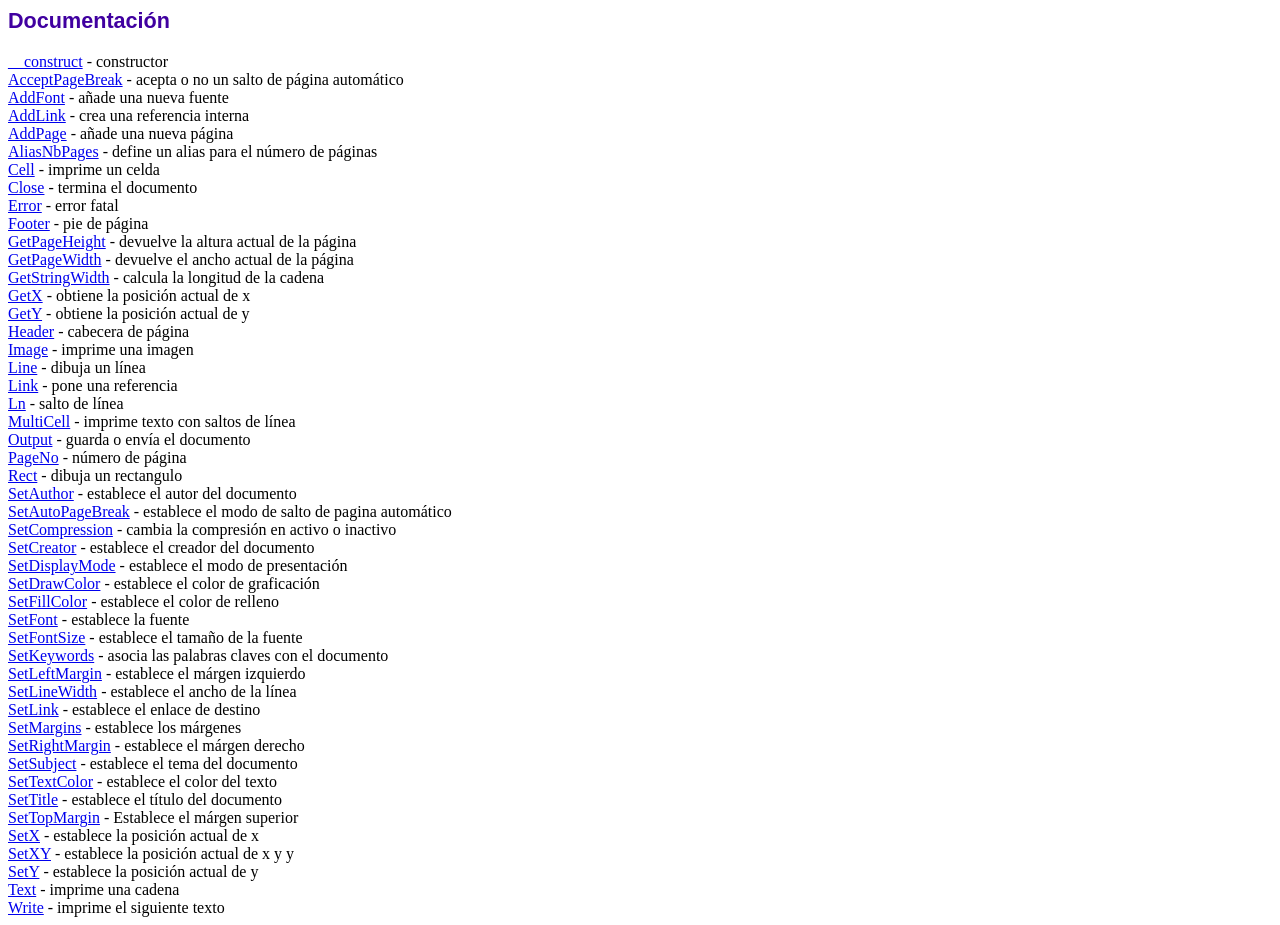
<file: fpdf/doc/index.htm>
<!DOCTYPE html PUBLIC "-//W3C//DTD HTML 4.01 Transitional//EN">
<html>
<head>
<meta http-equiv="Content-Type" content="text/html; charset=UTF-8">
<title>Documentación</title>
<link type="text/css" rel="stylesheet" href="../fpdf.css">
</head>
<body>
<h1>Documentación</h1>
<a href="__construct.htm">__construct</a> - constructor<br>
<a href="acceptpagebreak.htm">AcceptPageBreak</a> - acepta o no un salto de página automático<br>
<a href="addfont.htm">AddFont</a> - añade una nueva fuente<br>
<a href="addlink.htm">AddLink</a> - crea una referencia interna<br>
<a href="addpage.htm">AddPage</a> - añade una nueva página<br>
<a href="aliasnbpages.htm">AliasNbPages</a> - define un alias para el número de páginas<br>
<a href="cell.htm">Cell</a> - imprime un celda<br>
<a href="close.htm">Close</a> - termina el documento<br>
<a href="error.htm">Error</a> - error fatal<br>
<a href="footer.htm">Footer</a> - pie de página<br>
<a href="getpageheight.htm">GetPageHeight</a> - devuelve la altura actual de la página<br>
<a href="getpagewidth.htm">GetPageWidth</a> - devuelve el ancho actual de la página<br>
<a href="getstringwidth.htm">GetStringWidth</a> - calcula la longitud de la cadena<br>
<a href="getx.htm">GetX</a> - obtiene la posición actual de x<br>
<a href="gety.htm">GetY</a> - obtiene la posición actual de y<br>
<a href="header.htm">Header</a> - cabecera de página<br>
<a href="image.htm">Image</a> - imprime una imagen<br>
<a href="line.htm">Line</a> - dibuja un línea<br>
<a href="link.htm">Link</a> - pone una referencia<br>
<a href="ln.htm">Ln</a> - salto de línea<br>
<a href="multicell.htm">MultiCell</a> - imprime texto con saltos de línea<br>
<a href="output.htm">Output</a> - guarda o envía el documento<br>
<a href="pageno.htm">PageNo</a> - número de página<br>
<a href="rect.htm">Rect</a> - dibuja un rectangulo<br>
<a href="setauthor.htm">SetAuthor</a> - establece el autor del documento<br>
<a href="setautopagebreak.htm">SetAutoPageBreak</a> - establece el modo de salto de pagina automático<br>
<a href="setcompression.htm">SetCompression</a> - cambia la compresión en activo o inactivo<br>
<a href="setcreator.htm">SetCreator</a> - establece el creador del documento<br>
<a href="setdisplaymode.htm">SetDisplayMode</a> - establece el modo de presentación<br>
<a href="setdrawcolor.htm">SetDrawColor</a> - establece el color de graficación<br>
<a href="setfillcolor.htm">SetFillColor</a> - establece el color de relleno<br>
<a href="setfont.htm">SetFont</a> - establece la fuente<br>
<a href="setfontsize.htm">SetFontSize</a> - establece el tamaño de la fuente<br>
<a href="setkeywords.htm">SetKeywords</a> - asocia las palabras claves con el documento<br>
<a href="setleftmargin.htm">SetLeftMargin</a> - establece el márgen izquierdo<br>
<a href="setlinewidth.htm">SetLineWidth</a> - establece el ancho de la línea<br>
<a href="setlink.htm">SetLink</a> - establece el enlace de destino<br>
<a href="setmargins.htm">SetMargins</a> - establece los márgenes<br>
<a href="setrightmargin.htm">SetRightMargin</a> - establece el márgen derecho<br>
<a href="setsubject.htm">SetSubject</a> - establece el tema del documento<br>
<a href="settextcolor.htm">SetTextColor</a> - establece el color del texto<br>
<a href="settitle.htm">SetTitle</a> - establece el título del documento<br>
<a href="settopmargin.htm">SetTopMargin</a> - Establece el márgen superior<br>
<a href="setx.htm">SetX</a> - establece la posición actual de x<br>
<a href="setxy.htm">SetXY</a> - establece la posición actual de x y y<br>
<a href="sety.htm">SetY</a> - establece la posición actual de y<br>
<a href="text.htm">Text</a> - imprime una cadena<br>
<a href="write.htm">Write</a> - imprime el siguiente texto<br>
</body>
</html>
</file>
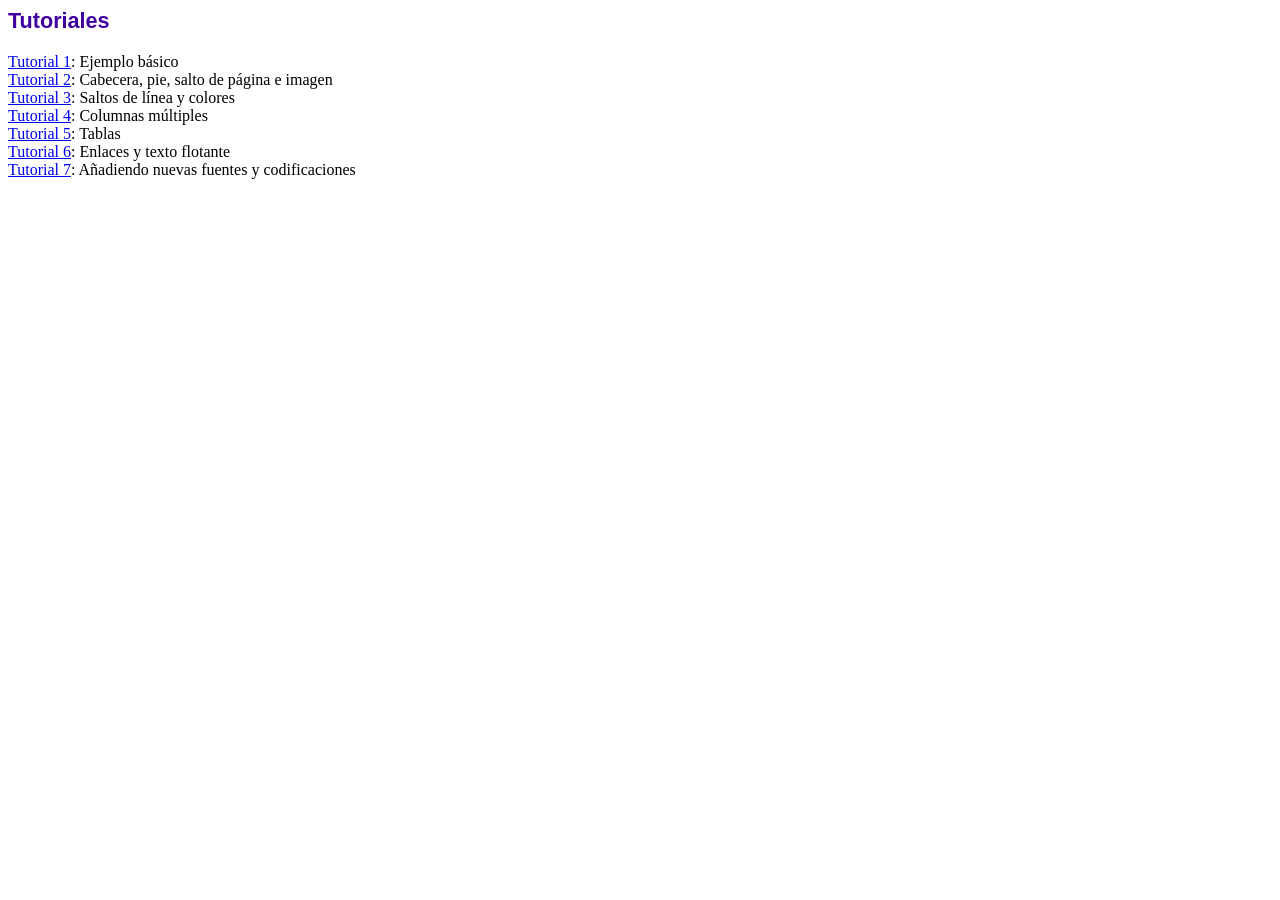
<file: fpdf/tutorial/index.htm>
<!DOCTYPE html PUBLIC "-//W3C//DTD HTML 4.01 Transitional//EN">
<html>
<head>
<meta http-equiv="Content-Type" content="text/html; charset=UTF-8">
<title>Tutoriales</title>
<link type="text/css" rel="stylesheet" href="../fpdf.css">
</head>
<body>
<h1>Tutoriales</h1>
<ul style="list-style-type:none; margin-left:0; padding-left:0">
<li><a href="tuto1.htm">Tutorial 1</a>: Ejemplo básico</li>
<li><a href="tuto2.htm">Tutorial 2</a>: Cabecera, pie, salto de página e imagen</li>
<li><a href="tuto3.htm">Tutorial 3</a>: Saltos de línea y colores</li>
<li><a href="tuto4.htm">Tutorial 4</a>: Columnas múltiples</li>
<li><a href="tuto5.htm">Tutorial 5</a>: Tablas</li>
<li><a href="tuto6.htm">Tutorial 6</a>: Enlaces y texto flotante</li>
<li><a href="tuto7.htm">Tutorial 7</a>: Añadiendo nuevas fuentes y codificaciones</li>
</ul>
</body>
</html>
</file>
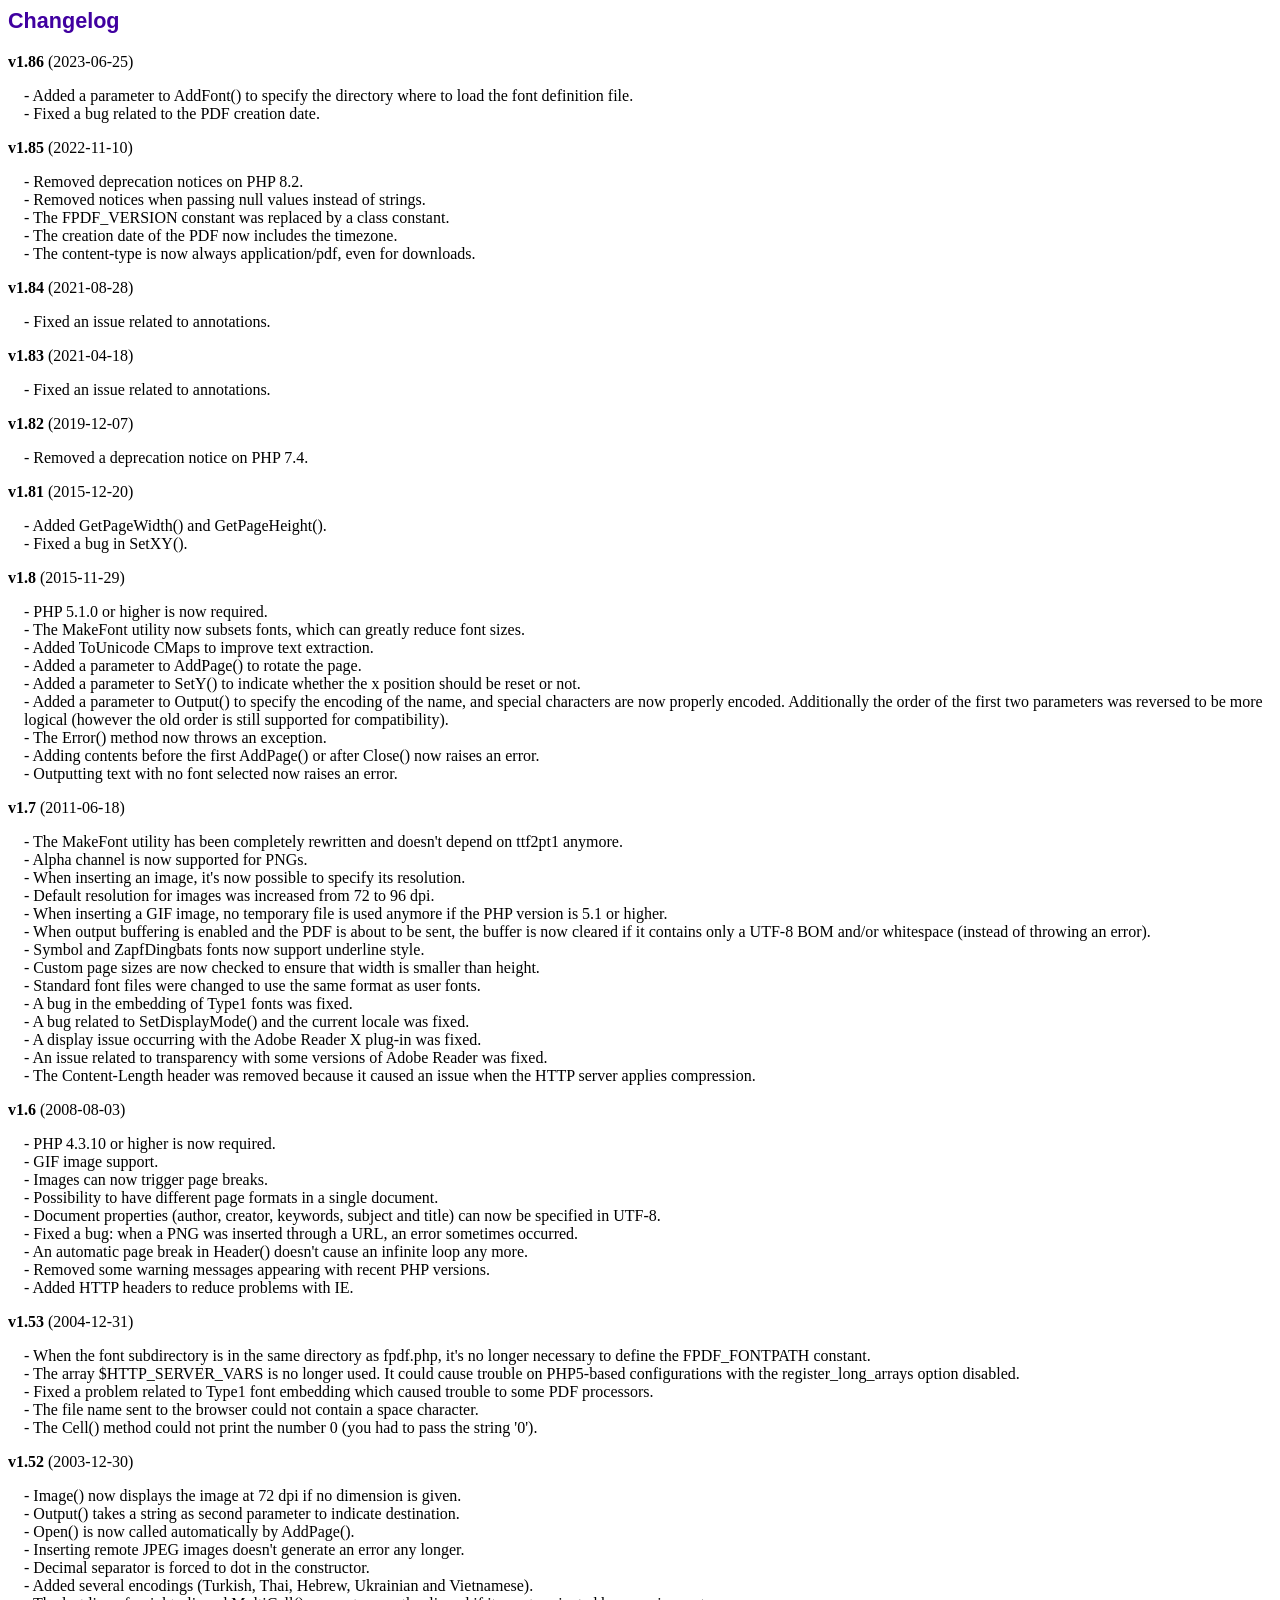
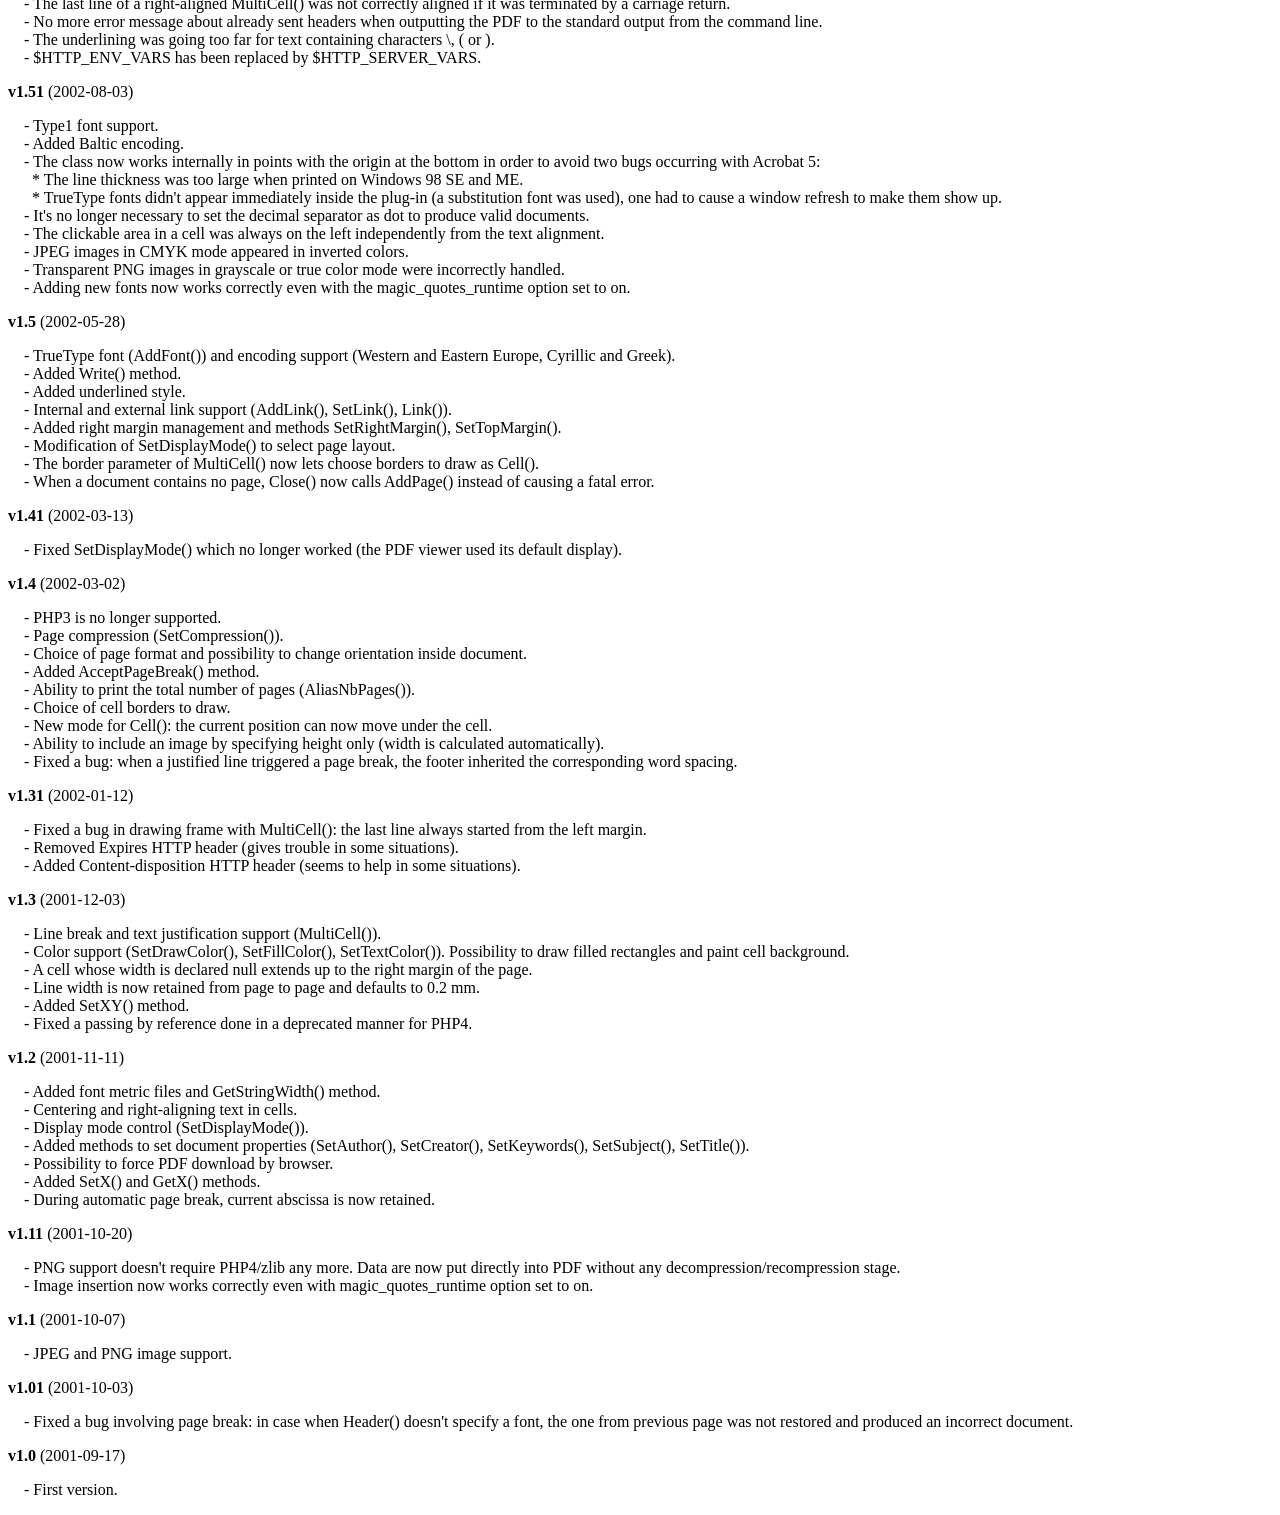
<file: fpdf/changelog.htm>
<!DOCTYPE html PUBLIC "-//W3C//DTD HTML 4.01 Transitional//EN">
<html>
<head>
<meta http-equiv="Content-Type" content="text/html; charset=UTF-8">
<title>Changelog</title>
<link type="text/css" rel="stylesheet" href="fpdf.css">
<style type="text/css">
dd {margin:1em 0 1em 1em}
</style>
</head>
<body>
<h1>Changelog</h1>
<dl>
<dt><strong>v1.86</strong> (2023-06-25)</dt>
<dd>
- Added a parameter to AddFont() to specify the directory where to load the font definition file.<br>
- Fixed a bug related to the PDF creation date.<br>
</dd>
<dt><strong>v1.85</strong> (2022-11-10)</dt>
<dd>
- Removed deprecation notices on PHP 8.2.<br>
- Removed notices when passing null values instead of strings.<br>
- The FPDF_VERSION constant was replaced by a class constant.<br>
- The creation date of the PDF now includes the timezone.<br>
- The content-type is now always application/pdf, even for downloads.<br>
</dd>
<dt><strong>v1.84</strong> (2021-08-28)</dt>
<dd>
- Fixed an issue related to annotations.<br>
</dd>
<dt><strong>v1.83</strong> (2021-04-18)</dt>
<dd>
- Fixed an issue related to annotations.<br>
</dd>
<dt><strong>v1.82</strong> (2019-12-07)</dt>
<dd>
- Removed a deprecation notice on PHP 7.4.<br>
</dd>
<dt><strong>v1.81</strong> (2015-12-20)</dt>
<dd>
- Added GetPageWidth() and GetPageHeight().<br>
- Fixed a bug in SetXY().<br>
</dd>
<dt><strong>v1.8</strong> (2015-11-29)</dt>
<dd>
- PHP 5.1.0 or higher is now required.<br>
- The MakeFont utility now subsets fonts, which can greatly reduce font sizes.<br>
- Added ToUnicode CMaps to improve text extraction.<br>
- Added a parameter to AddPage() to rotate the page.<br>
- Added a parameter to SetY() to indicate whether the x position should be reset or not.<br>
- Added a parameter to Output() to specify the encoding of the name, and special characters are now properly encoded. Additionally the order of the first two parameters was reversed to be more logical (however the old order is still supported for compatibility).<br>
- The Error() method now throws an exception.<br>
- Adding contents before the first AddPage() or after Close() now raises an error.<br>
- Outputting text with no font selected now raises an error.<br>
</dd>
<dt><strong>v1.7</strong> (2011-06-18)</dt>
<dd>
- The MakeFont utility has been completely rewritten and doesn't depend on ttf2pt1 anymore.<br>
- Alpha channel is now supported for PNGs.<br>
- When inserting an image, it's now possible to specify its resolution.<br>
- Default resolution for images was increased from 72 to 96 dpi.<br>
- When inserting a GIF image, no temporary file is used anymore if the PHP version is 5.1 or higher.<br>
- When output buffering is enabled and the PDF is about to be sent, the buffer is now cleared if it contains only a UTF-8 BOM and/or whitespace (instead of throwing an error).<br>
- Symbol and ZapfDingbats fonts now support underline style.<br>
- Custom page sizes are now checked to ensure that width is smaller than height.<br>
- Standard font files were changed to use the same format as user fonts.<br>
- A bug in the embedding of Type1 fonts was fixed.<br>
- A bug related to SetDisplayMode() and the current locale was fixed.<br>
- A display issue occurring with the Adobe Reader X plug-in was fixed.<br>
- An issue related to transparency with some versions of Adobe Reader was fixed.<br>
- The Content-Length header was removed because it caused an issue when the HTTP server applies compression.<br>
</dd>
<dt><strong>v1.6</strong> (2008-08-03)</dt>
<dd>
- PHP 4.3.10 or higher is now required.<br>
- GIF image support.<br>
- Images can now trigger page breaks.<br>
- Possibility to have different page formats in a single document.<br>
- Document properties (author, creator, keywords, subject and title) can now be specified in UTF-8.<br>
- Fixed a bug: when a PNG was inserted through a URL, an error sometimes occurred.<br>
- An automatic page break in Header() doesn't cause an infinite loop any more.<br>
- Removed some warning messages appearing with recent PHP versions.<br>
- Added HTTP headers to reduce problems with IE.<br>
</dd>
<dt><strong>v1.53</strong> (2004-12-31)</dt>
<dd>
- When the font subdirectory is in the same directory as fpdf.php, it's no longer necessary to define the FPDF_FONTPATH constant.<br>
- The array $HTTP_SERVER_VARS is no longer used. It could cause trouble on PHP5-based configurations with the register_long_arrays option disabled.<br>
- Fixed a problem related to Type1 font embedding which caused trouble to some PDF processors.<br>
- The file name sent to the browser could not contain a space character.<br>
- The Cell() method could not print the number 0 (you had to pass the string '0').<br>
</dd>
<dt><strong>v1.52</strong> (2003-12-30)</dt>
<dd>
- Image() now displays the image at 72 dpi if no dimension is given.<br>
- Output() takes a string as second parameter to indicate destination.<br>
- Open() is now called automatically by AddPage().<br>
- Inserting remote JPEG images doesn't generate an error any longer.<br>
- Decimal separator is forced to dot in the constructor.<br>
- Added several encodings (Turkish, Thai, Hebrew, Ukrainian and Vietnamese).<br>
- The last line of a right-aligned MultiCell() was not correctly aligned if it was terminated by a carriage return.<br>
- No more error message about already sent headers when outputting the PDF to the standard output from the command line.<br>
- The underlining was going too far for text containing characters \, ( or ).<br>
- $HTTP_ENV_VARS has been replaced by $HTTP_SERVER_VARS.<br>
</dd>
<dt><strong>v1.51</strong> (2002-08-03)</dt>
<dd>
- Type1 font support.<br>
- Added Baltic encoding.<br>
- The class now works internally in points with the origin at the bottom in order to avoid two bugs occurring with Acrobat 5:<br>&nbsp;&nbsp;* The line thickness was too large when printed on Windows 98 SE and ME.<br>&nbsp;&nbsp;* TrueType fonts didn't appear immediately inside the plug-in (a substitution font was used), one had to cause a window refresh to make them show up.<br>
- It's no longer necessary to set the decimal separator as dot to produce valid documents.<br>
- The clickable area in a cell was always on the left independently from the text alignment.<br>
- JPEG images in CMYK mode appeared in inverted colors.<br>
- Transparent PNG images in grayscale or true color mode were incorrectly handled.<br>
- Adding new fonts now works correctly even with the magic_quotes_runtime option set to on.<br>
</dd>
<dt><strong>v1.5</strong> (2002-05-28)</dt>
<dd>
- TrueType font (AddFont()) and encoding support (Western and Eastern Europe, Cyrillic and Greek).<br>
- Added Write() method.<br>
- Added underlined style.<br>
- Internal and external link support (AddLink(), SetLink(), Link()).<br>
- Added right margin management and methods SetRightMargin(), SetTopMargin().<br>
- Modification of SetDisplayMode() to select page layout.<br>
- The border parameter of MultiCell() now lets choose borders to draw as Cell().<br>
- When a document contains no page, Close() now calls AddPage() instead of causing a fatal error.<br>
</dd>
<dt><strong>v1.41</strong> (2002-03-13)</dt>
<dd>
- Fixed SetDisplayMode() which no longer worked (the PDF viewer used its default display).<br>
</dd>
<dt><strong>v1.4</strong> (2002-03-02)</dt>
<dd>
- PHP3 is no longer supported.<br>
- Page compression (SetCompression()).<br>
- Choice of page format and possibility to change orientation inside document.<br>
- Added AcceptPageBreak() method.<br>
- Ability to print the total number of pages (AliasNbPages()).<br>
- Choice of cell borders to draw.<br>
- New mode for Cell(): the current position can now move under the cell.<br>
- Ability to include an image by specifying height only (width is calculated automatically).<br>
- Fixed a bug: when a justified line triggered a page break, the footer inherited the corresponding word spacing.<br>
</dd>
<dt><strong>v1.31</strong> (2002-01-12)</dt>
<dd>
- Fixed a bug in drawing frame with MultiCell(): the last line always started from the left margin.<br>
- Removed Expires HTTP header (gives trouble in some situations).<br>
- Added Content-disposition HTTP header (seems to help in some situations).<br>
</dd>
<dt><strong>v1.3</strong> (2001-12-03)</dt>
<dd>
- Line break and text justification support (MultiCell()).<br>
- Color support (SetDrawColor(), SetFillColor(), SetTextColor()). Possibility to draw filled rectangles and paint cell background.<br>
- A cell whose width is declared null extends up to the right margin of the page.<br>
- Line width is now retained from page to page and defaults to 0.2 mm.<br>
- Added SetXY() method.<br>
- Fixed a passing by reference done in a deprecated manner for PHP4.<br>
</dd>
<dt><strong>v1.2</strong> (2001-11-11)</dt>
<dd>
- Added font metric files and GetStringWidth() method.<br>
- Centering and right-aligning text in cells.<br>
- Display mode control (SetDisplayMode()).<br>
- Added methods to set document properties (SetAuthor(), SetCreator(), SetKeywords(), SetSubject(), SetTitle()).<br>
- Possibility to force PDF download by browser.<br>
- Added SetX() and GetX() methods.<br>
- During automatic page break, current abscissa is now retained.<br>
</dd>
<dt><strong>v1.11</strong> (2001-10-20)</dt>
<dd>
- PNG support doesn't require PHP4/zlib any more. Data are now put directly into PDF without any decompression/recompression stage.<br>
- Image insertion now works correctly even with magic_quotes_runtime option set to on.<br>
</dd>
<dt><strong>v1.1</strong> (2001-10-07)</dt>
<dd>
- JPEG and PNG image support.<br>
</dd>
<dt><strong>v1.01</strong> (2001-10-03)</dt>
<dd>
- Fixed a bug involving page break: in case when Header() doesn't specify a font, the one from previous page was not restored and produced an incorrect document.<br>
</dd>
<dt><strong>v1.0</strong> (2001-09-17)</dt>
<dd>
- First version.<br>
</dd>
</dl>
</body>
</html>
</file>
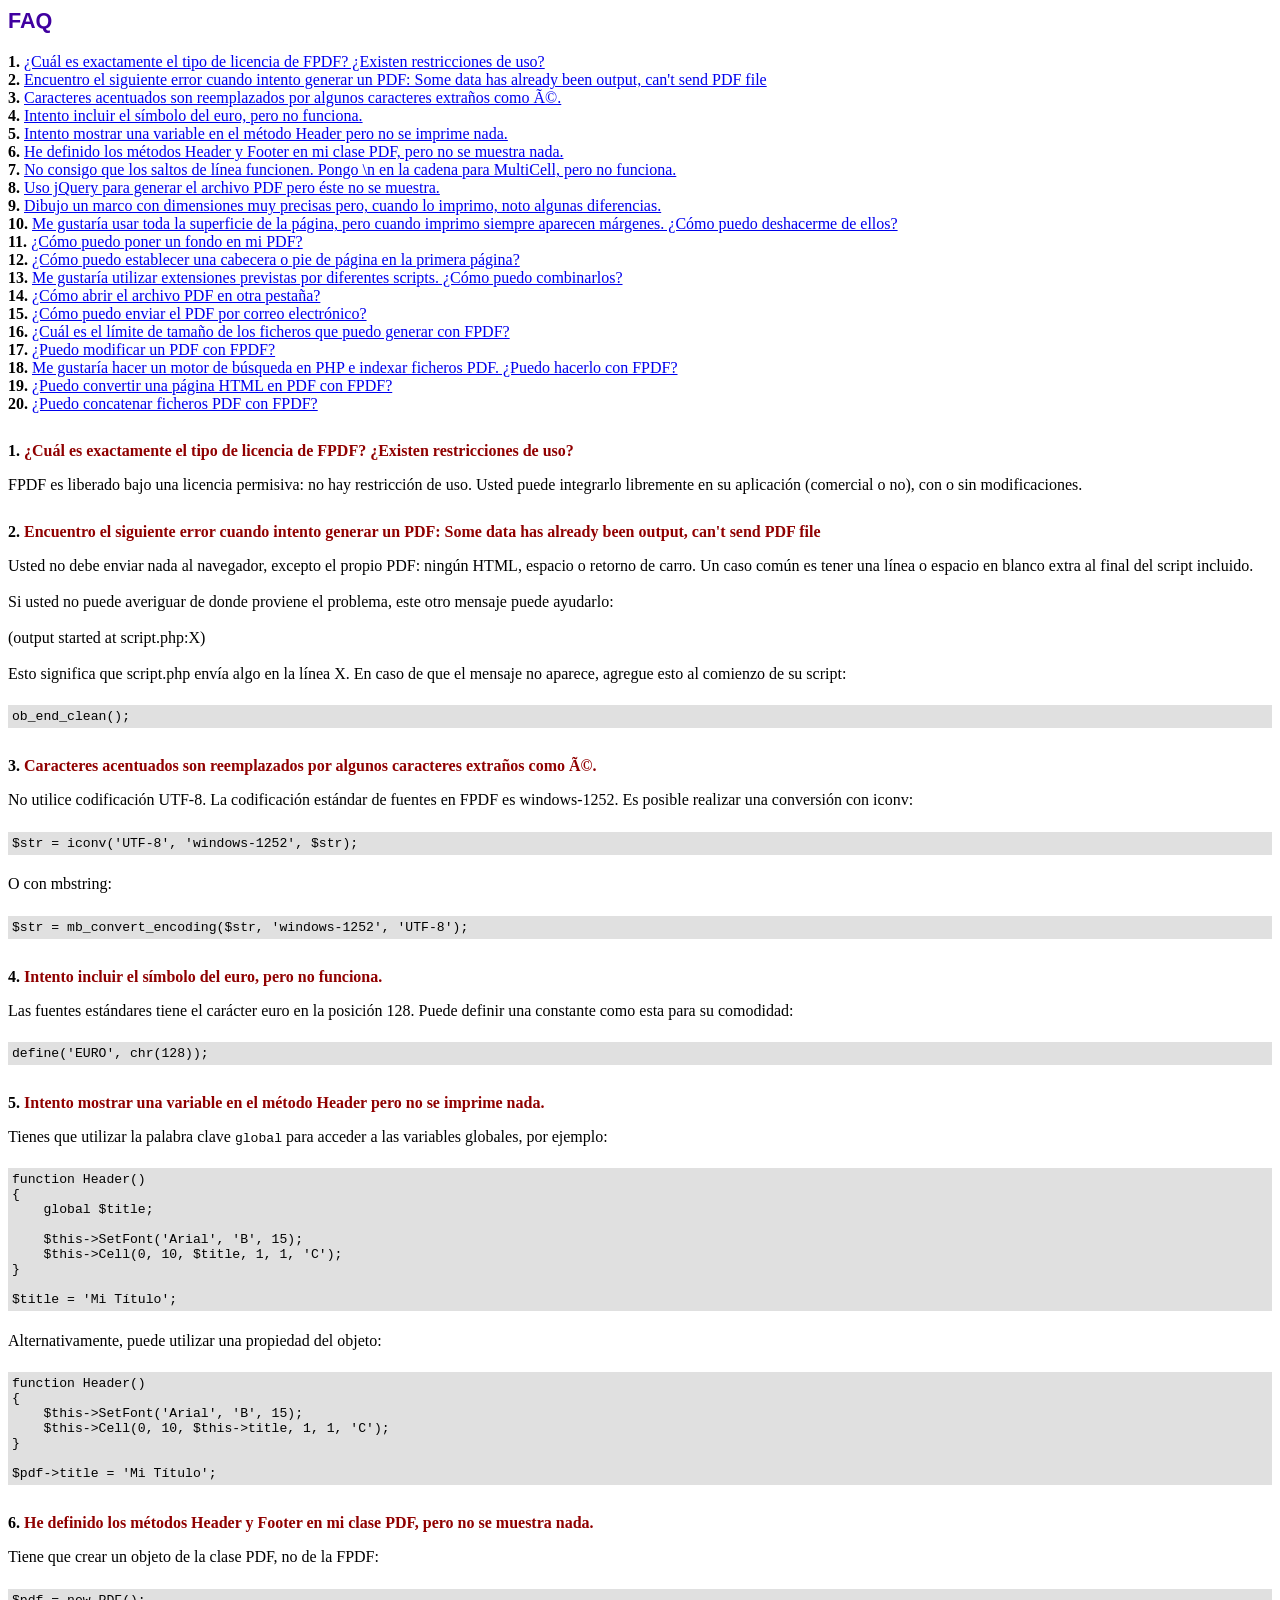
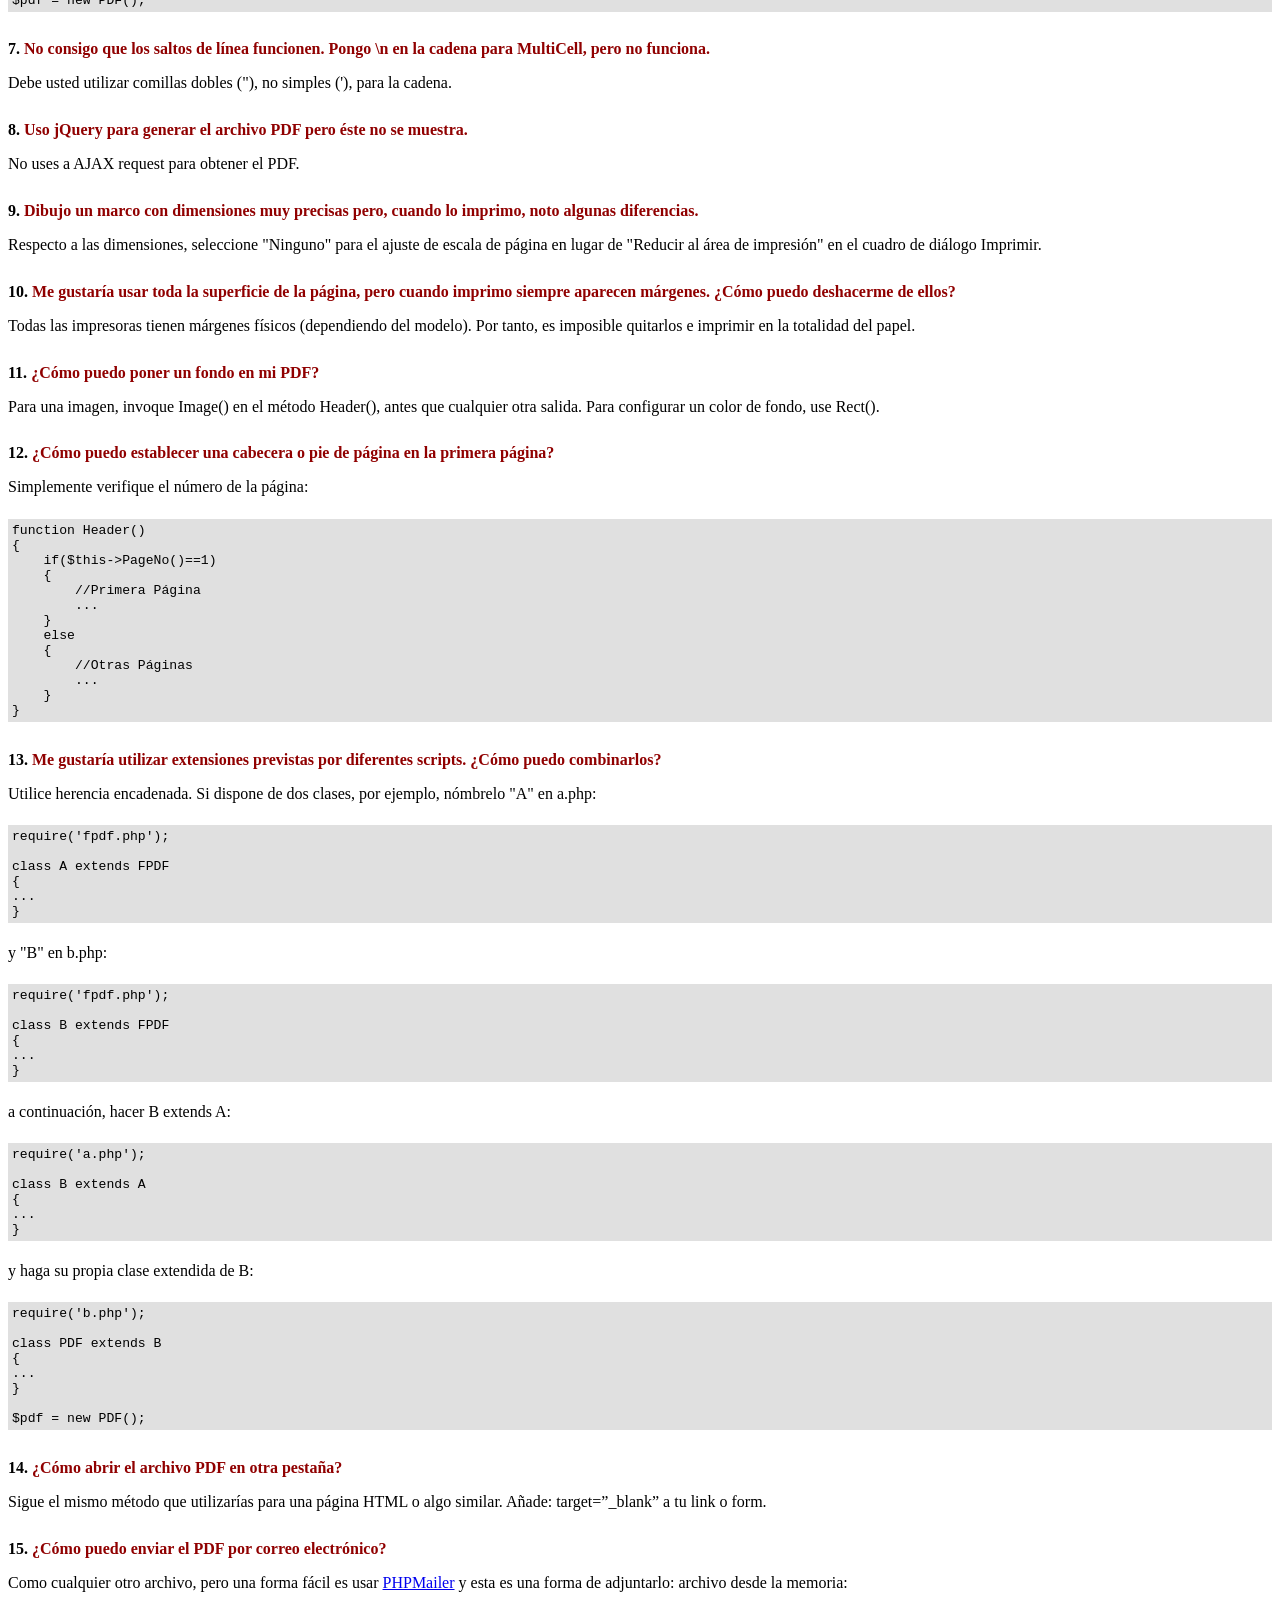
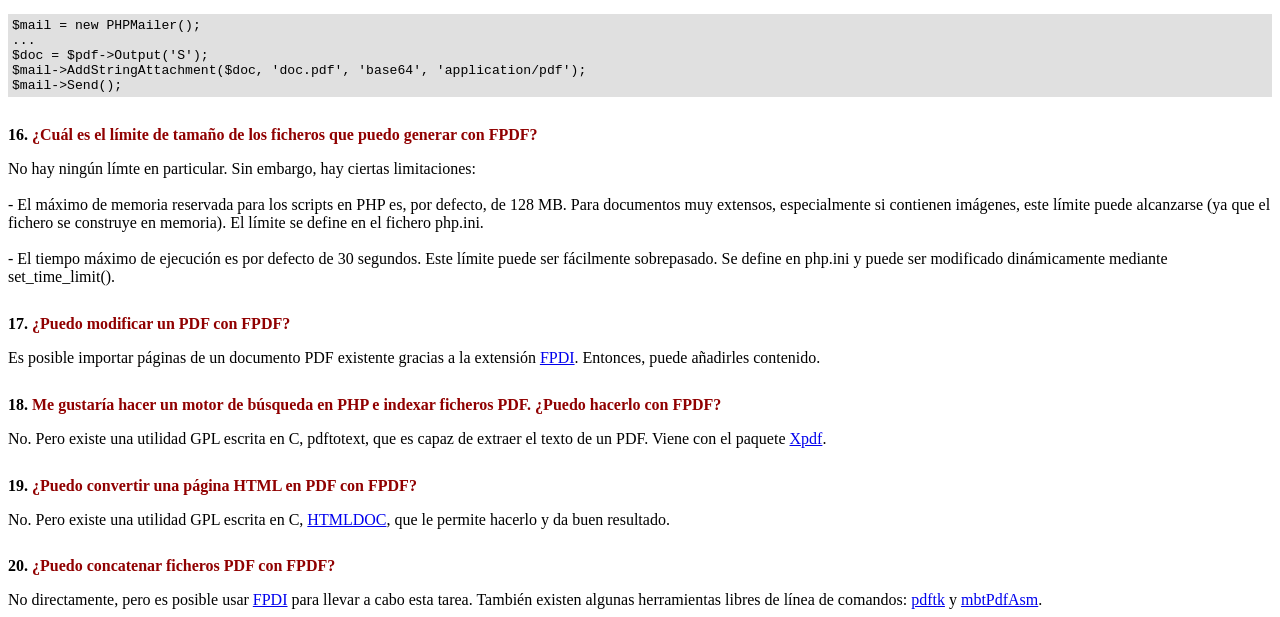
<file: fpdf/FAQ.htm>
<!DOCTYPE html PUBLIC "-//W3C//DTD HTML 4.01 Transitional//EN">
<html>
<head>
<meta http-equiv="Content-Type" content="text/html; charset=UTF-8">
<title>FAQ</title>
<link type="text/css" rel="stylesheet" href="fpdf.css">
<style type="text/css">
ul {list-style-type:none; margin:0; padding:0}
ul#answers li {margin-top:1.8em}
.question {font-weight:bold; color:#900000}
</style>
</head>
<body>
<h1>FAQ</h1>
<ul>
<li><b>1.</b> <a href='#q1'>¿Cuál es exactamente el tipo de licencia de FPDF? ¿Existen restricciones de uso?</a></li>
<li><b>2.</b> <a href='#q2'>Encuentro el siguiente error cuando intento generar un PDF: Some data has already been output, can't send PDF file</a></li>
<li><b>3.</b> <a href='#q3'>Caracteres acentuados son reemplazados por algunos caracteres extraños como Ã©.</a></li>
<li><b>4.</b> <a href='#q4'>Intento incluir el símbolo del euro, pero no funciona.</a></li>
<li><b>5.</b> <a href='#q5'>Intento mostrar una variable en el método Header pero no se imprime nada.</a></li>
<li><b>6.</b> <a href='#q6'>He definido los métodos Header y Footer en mi clase PDF, pero no se muestra nada.</a></li>
<li><b>7.</b> <a href='#q7'>No consigo que los saltos de línea funcionen. Pongo \n en la cadena para MultiCell, pero no funciona.</a></li>
<li><b>8.</b> <a href='#q8'>Uso jQuery para generar el archivo PDF pero éste no se muestra.</a></li>
<li><b>9.</b> <a href='#q9'>Dibujo un marco con dimensiones muy precisas pero, cuando lo imprimo, noto algunas diferencias.</a></li>
<li><b>10.</b> <a href='#q10'>Me gustaría usar toda la superficie de la página, pero cuando imprimo siempre aparecen márgenes. ¿Cómo puedo deshacerme de ellos?</a></li>
<li><b>11.</b> <a href='#q11'>¿Cómo puedo poner un fondo en mi PDF?</a></li>
<li><b>12.</b> <a href='#q12'>¿Cómo puedo establecer una cabecera o pie de página en la primera página?</a></li>
<li><b>13.</b> <a href='#q13'>Me gustaría utilizar extensiones previstas por diferentes scripts. ¿Cómo puedo combinarlos?</a></li>
<li><b>14.</b> <a href='#q14'>¿Cómo abrir el archivo PDF en otra pestaña?</a></li>
<li><b>15.</b> <a href='#q15'>¿Cómo puedo enviar el PDF por correo electrónico?</a></li>
<li><b>16.</b> <a href='#q16'>¿Cuál es el límite de tamaño de los ficheros que puedo generar con FPDF?</a></li>
<li><b>17.</b> <a href='#q17'>¿Puedo modificar un PDF con FPDF?</a></li>
<li><b>18.</b> <a href='#q18'>Me gustaría hacer un motor de búsqueda en PHP e indexar ficheros PDF. ¿Puedo hacerlo con FPDF?</a></li>
<li><b>19.</b> <a href='#q19'>¿Puedo convertir una página HTML en PDF con FPDF?</a></li>
<li><b>20.</b> <a href='#q20'>¿Puedo concatenar ficheros PDF con FPDF?</a></li>
</ul>

<ul id='answers'>
<li id='q1'>
<p><b>1.</b> <span class='question'>¿Cuál es exactamente el tipo de licencia de FPDF? ¿Existen restricciones de uso?</span></p>
FPDF es liberado bajo una licencia permisiva: no hay restricción de uso. Usted puede integrarlo
libremente en su aplicación (comercial o no), con o sin modificaciones.
</li>

<li id='q2'>
<p><b>2.</b> <span class='question'>Encuentro el siguiente error cuando intento generar un PDF: Some data has already been output, can't send PDF file</span></p>
Usted no debe enviar nada al navegador, excepto el propio PDF: ningún HTML, espacio o retorno de carro. Un caso común
es tener una línea o espacio en blanco extra al final del script incluido.<br>
<br>
Si usted no puede averiguar de donde proviene el problema, este otro mensaje puede ayudarlo:<br>
<br>
(output started at script.php:X)<br>
<br>
Esto significa que script.php envía algo en la línea X. En caso de que el mensaje no aparece, agregue esto al
comienzo de su script:
<div class="doc-source">
<pre><code>ob_end_clean();</code></pre>
</div>
</li>

<li id='q3'>
<p><b>3.</b> <span class='question'>Caracteres acentuados son reemplazados por algunos caracteres extraños como Ã©.</span></p>
No utilice codificación UTF-8. La codificación estándar de fuentes en FPDF es windows-1252.
Es posible realizar una conversión con iconv:
<div class="doc-source">
<pre><code>$str = iconv('UTF-8', 'windows-1252', $str);</code></pre>
</div>
O con mbstring:
<div class="doc-source">
<pre><code>$str = mb_convert_encoding($str, 'windows-1252', 'UTF-8');</code></pre>
</div>
</li>

<li id='q4'>
<p><b>4.</b> <span class='question'>Intento incluir el símbolo del euro, pero no funciona.</span></p>
Las fuentes estándares tiene el carácter euro en la posición 128. Puede definir una constante
como esta para su comodidad:
<div class="doc-source">
<pre><code>define('EURO', chr(128));</code></pre>
</div>
</li>

<li id='q5'>
<p><b>5.</b> <span class='question'>Intento mostrar una variable en el método Header pero no se imprime nada.</span></p>
Tienes que utilizar la palabra clave <code>global</code> para acceder a las variables globales, por ejemplo:
<div class="doc-source">
<pre><code>function Header()
{
    global $title;

    $this-&gt;SetFont('Arial', 'B', 15);
    $this-&gt;Cell(0, 10, $title, 1, 1, 'C');
}

$title = 'Mi Título';</code></pre>
</div>
Alternativamente, puede utilizar una propiedad del objeto:
<div class="doc-source">
<pre><code>function Header()
{
    $this-&gt;SetFont('Arial', 'B', 15);
    $this-&gt;Cell(0, 10, $this-&gt;title, 1, 1, 'C');
}

$pdf-&gt;title = 'Mi Título';</code></pre>
</div>
</li>

<li id='q6'>
<p><b>6.</b> <span class='question'>He definido los métodos Header y Footer en mi clase PDF, pero no se muestra nada.</span></p>
Tiene que crear un objeto de la clase PDF, no de la FPDF:
<div class="doc-source">
<pre><code>$pdf = new PDF();</code></pre>
</div>
</li>

<li id='q7'>
<p><b>7.</b> <span class='question'>No consigo que los saltos de línea funcionen. Pongo \n en la cadena para MultiCell, pero no funciona.</span></p>
Debe usted utilizar comillas dobles ("), no simples ('), para la cadena.
</li>

<li id='q8'>
<p><b>8.</b> <span class='question'>Uso jQuery para generar el archivo PDF pero éste no se muestra.</span></p>
No uses a AJAX request para obtener el PDF.
</li>

<li id='q9'>
<p><b>9.</b> <span class='question'>Dibujo un marco con dimensiones muy precisas pero, cuando lo imprimo, noto algunas diferencias.</span></p>
Respecto a las dimensiones, seleccione "Ninguno" para el ajuste de escala de página en lugar de "Reducir al área de impresión" en el cuadro de diálogo Imprimir.
</li>

<li id='q10'>
<p><b>10.</b> <span class='question'>Me gustaría usar toda la superficie de la página, pero cuando imprimo siempre aparecen márgenes. ¿Cómo puedo deshacerme de ellos?</span></p>
Todas las impresoras tienen márgenes físicos (dependiendo del modelo). Por tanto, es imposible quitarlos
e imprimir en la totalidad del papel.
</li>

<li id='q11'>
<p><b>11.</b> <span class='question'>¿Cómo puedo poner un fondo en mi PDF?</span></p>
Para una imagen, invoque Image() en el método Header(), antes que cualquier otra salida. Para configurar un color de fondo, use Rect().
</li>

<li id='q12'>
<p><b>12.</b> <span class='question'>¿Cómo puedo establecer una cabecera o pie de página en la primera página?</span></p>
Simplemente verifique el número de la página:
<div class="doc-source">
<pre><code>function Header()
{
    if($this-&gt;PageNo()==1)
    {
        //Primera Página
        ...
    }
    else
    {
        //Otras Páginas
        ...
    }
}</code></pre>
</div>
</li>

<li id='q13'>
<p><b>13.</b> <span class='question'>Me gustaría utilizar extensiones previstas por diferentes scripts. ¿Cómo puedo combinarlos?</span></p>
Utilice herencia encadenada. Si dispone de dos clases, por ejemplo, nómbrelo "A" en a.php:
<div class="doc-source">
<pre><code>require('fpdf.php');

class A extends FPDF
{
...
}</code></pre>
</div>
y "B" en b.php:
<div class="doc-source">
<pre><code>require('fpdf.php');

class B extends FPDF
{
...
}</code></pre>
</div>
a continuación, hacer B extends A:
<div class="doc-source">
<pre><code>require('a.php');

class B extends A
{
...
}</code></pre>
</div>
y haga su propia clase extendida de B:
<div class="doc-source">
<pre><code>require('b.php');

class PDF extends B
{
...
}

$pdf = new PDF();</code></pre>
</div>
</li>

<li id='q14'>
<p><b>14.</b> <span class='question'>¿Cómo abrir el archivo PDF en otra pestaña?</span></p>
Sigue el mismo método que utilizarías para una página HTML o algo similar.
Añade: target=”_blank” a tu link o form.
</li>

<li id='q15'>
<p><b>15.</b> <span class='question'>¿Cómo puedo enviar el PDF por correo electrónico?</span></p>
Como cualquier otro archivo, pero una forma fácil es usar <a href="https://github.com/PHPMailer/PHPMailer" target="_blank">PHPMailer</a>
y esta es una forma de adjuntarlo: archivo desde la memoria:
<div class="doc-source">
<pre><code>$mail = new PHPMailer();
...
$doc = $pdf-&gt;Output('S');
$mail-&gt;AddStringAttachment($doc, 'doc.pdf', 'base64', 'application/pdf');
$mail-&gt;Send();</code></pre>
</div>
</li>

<li id='q16'>
<p><b>16.</b> <span class='question'>¿Cuál es el límite de tamaño de los ficheros que puedo generar con FPDF?</span></p>
No hay ningún límte en particular. Sin embargo, hay ciertas limitaciones:
<br>
<br>
- El máximo de memoria reservada para los scripts en PHP es, por defecto, de 128 MB. Para documentos
muy extensos, especialmente si contienen imágenes, este límite puede alcanzarse (ya que el fichero
se construye en memoria). El límite se define en el fichero php.ini.
<br>
<br>
- El tiempo máximo de ejecución es por defecto de 30 segundos. Este límite puede ser fácilmente
sobrepasado. Se define en php.ini y puede ser modificado dinámicamente mediante set_time_limit().
</li>

<li id='q17'>
<p><b>17.</b> <span class='question'>¿Puedo modificar un PDF con FPDF?</span></p>
Es posible importar páginas de un documento PDF existente gracias a la extensión
<a href="https://www.setasign.com/products/fpdi/about/" target="_blank">FPDI</a>.
Entonces, puede añadirles contenido.
</li>

<li id='q18'>
<p><b>18.</b> <span class='question'>Me gustaría hacer un motor de búsqueda en PHP e indexar ficheros PDF. ¿Puedo hacerlo con FPDF?</span></p>
No. Pero existe una utilidad GPL escrita en C, pdftotext, que es capaz de extraer el texto de
un PDF. Viene con el paquete <a href="https://www.xpdfreader.com" target="_blank">Xpdf</a>.
</li>

<li id='q19'>
<p><b>19.</b> <span class='question'>¿Puedo convertir una página HTML en PDF con FPDF?</span></p>
No. Pero existe una utilidad GPL escrita en C, <a href="https://www.msweet.org/htmldoc/" target="_blank">HTMLDOC</a>,
que le permite hacerlo y da buen resultado.
</li>

<li id='q20'>
<p><b>20.</b> <span class='question'>¿Puedo concatenar ficheros PDF con FPDF?</span></p>
No directamente, pero es posible usar <a href="https://www.setasign.com/products/fpdi/demos/concatenate-fake/" target="_blank">FPDI</a>
para llevar a cabo esta tarea. También existen algunas herramientas libres de línea de comandos:
<a href="https://www.pdflabs.com/tools/pdftk-the-pdf-toolkit/" target="_blank">pdftk</a> y
<a href="http://thierry.schmit.free.fr/spip/spip.php?article15" target="_blank">mbtPdfAsm</a>.
</li>
</ul>
</body>
</html>
</file>
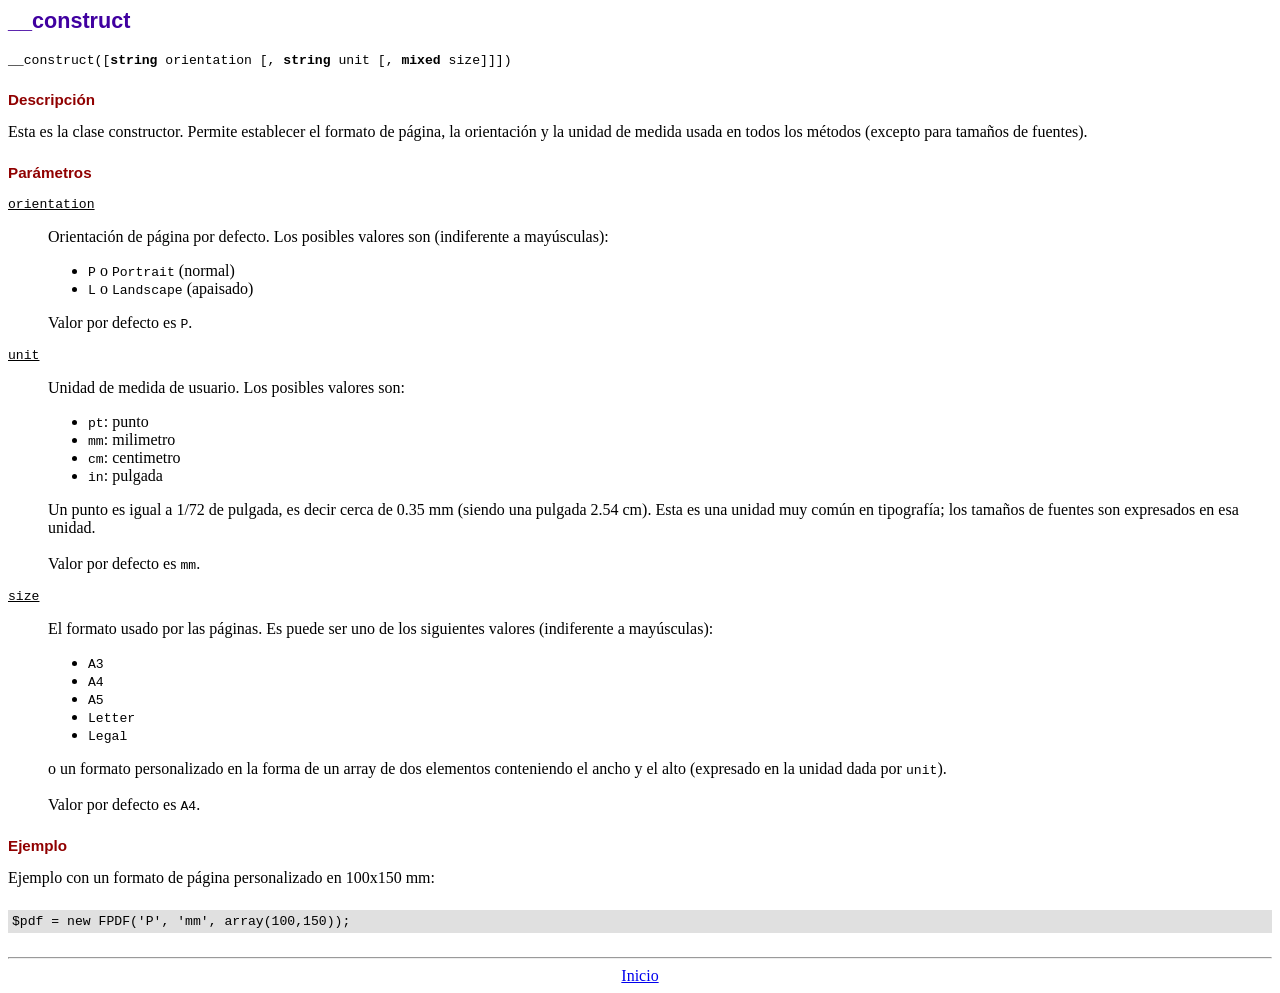
<file: fpdf/doc/__construct.htm>
<!DOCTYPE html PUBLIC "-//W3C//DTD HTML 4.01 Transitional//EN">
<html>
<head>
<meta http-equiv="Content-Type" content="text/html; charset=UTF-8">
<title>__construct</title>
<link type="text/css" rel="stylesheet" href="../fpdf.css">
</head>
<body>
<h1>__construct</h1>
<code>__construct([<b>string</b> orientation [, <b>string</b> unit [, <b>mixed</b> size]]])</code>
<h2>Descripción</h2>
Esta es la clase constructor. Permite establecer el formato de página, la orientación y la unidad de medida usada en todos los métodos (excepto para tamaños de fuentes).
<h2>Parámetros</h2>
<dl class="param">
<dt><code>orientation</code></dt>
<dd>
Orientación de página por defecto. Los posibles valores son (indiferente a mayúsculas):
<ul>
<li><code>P</code> o <code>Portrait</code> (normal)
<li><code>L</code> o <code>Landscape</code> (apaisado)
</ul>
Valor por defecto es <code>P</code>.
</dd>
<dt><code>unit</code></dt>
<dd>
Unidad de medida de usuario. Los posibles valores son:
<ul>
<li><code>pt</code>: punto
<li><code>mm</code>: milimetro
<li><code>cm</code>: centimetro
<li><code>in</code>: pulgada
</ul>
Un punto es igual a 1/72 de pulgada, es decir cerca de 0.35 mm (siendo una pulgada 2.54 cm). Esta es una unidad muy común en tipografía; los tamaños de fuentes son expresados en esa unidad.
<br>
<br>
Valor por defecto es <code>mm</code>.
</dd>
<dt><code>size</code></dt>
<dd>
El formato usado por las páginas. Es puede ser uno de los siguientes valores (indiferente a mayúsculas):
<ul>
<li><code>A3</code>
<li><code>A4</code>
<li><code>A5</code>
<li><code>Letter</code>
<li><code>Legal</code>
</ul>
o un formato personalizado en la forma de un array de dos elementos conteniendo el ancho y el alto (expresado en la unidad dada por <code>unit</code>).
<br>
<br>
Valor por defecto es <code>A4</code>.
</dd>
</dl>
<h2>Ejemplo</h2>
Ejemplo con un formato de página personalizado en 100x150 mm:
<div class="doc-source">
<pre><code>$pdf = new FPDF('P', 'mm', array(100,150));</code></pre>
</div>
<hr style="margin-top:1.5em">
<div style="text-align:center"><a href="index.htm">Inicio</a></div>
</body>
</html>
</file>
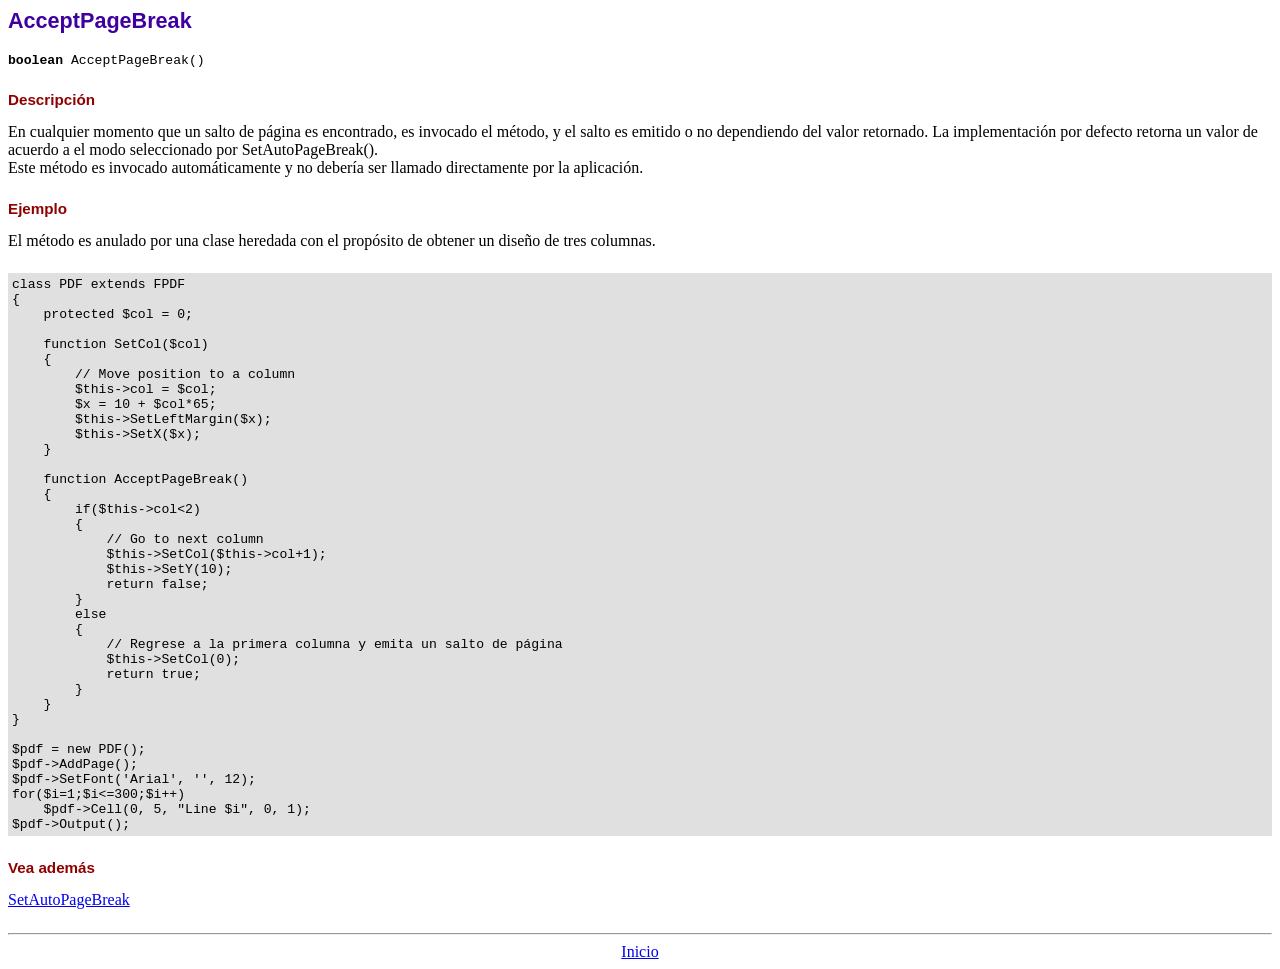
<file: fpdf/doc/acceptpagebreak.htm>
<!DOCTYPE html PUBLIC "-//W3C//DTD HTML 4.01 Transitional//EN">
<html>
<head>
<meta http-equiv="Content-Type" content="text/html; charset=UTF-8">
<title>AcceptPageBreak</title>
<link type="text/css" rel="stylesheet" href="../fpdf.css">
</head>
<body>
<h1>AcceptPageBreak</h1>
<code><b>boolean</b> AcceptPageBreak()</code>
<h2>Descripción</h2>
En cualquier momento que un salto de página es encontrado, es invocado el método, y el salto es emitido o no dependiendo
del valor retornado. La implementación por defecto retorna un valor de acuerdo a el modo seleccionado por SetAutoPageBreak().
<br>
Este método es invocado automáticamente y no debería ser llamado directamente por la aplicación.
<h2>Ejemplo</h2>
El método es anulado por una clase heredada con el propósito de obtener un diseño de tres columnas.
<div class="doc-source">
<pre><code>class PDF extends FPDF
{
    protected $col = 0;

    function SetCol($col)
    {
        // Move position to a column
        $this-&gt;col = $col;
        $x = 10 + $col*65;
        $this-&gt;SetLeftMargin($x);
        $this-&gt;SetX($x);
    }

    function AcceptPageBreak()
    {
        if($this-&gt;col&lt;2)
        {
            // Go to next column
            $this-&gt;SetCol($this-&gt;col+1);
            $this-&gt;SetY(10);
            return false;
        }
        else
        {
            // Regrese a la primera columna y emita un salto de página
            $this-&gt;SetCol(0);
            return true;
        }
    }
}

$pdf = new PDF();
$pdf-&gt;AddPage();
$pdf-&gt;SetFont('Arial', '', 12);
for($i=1;$i&lt;=300;$i++)
    $pdf-&gt;Cell(0, 5, "Line $i", 0, 1);
$pdf-&gt;Output();</code></pre>
</div>
<h2>Vea además</h2>
<a href="setautopagebreak.htm">SetAutoPageBreak</a>
<hr style="margin-top:1.5em">
<div style="text-align:center"><a href="index.htm">Inicio</a></div>
</body>
</html>
</file>
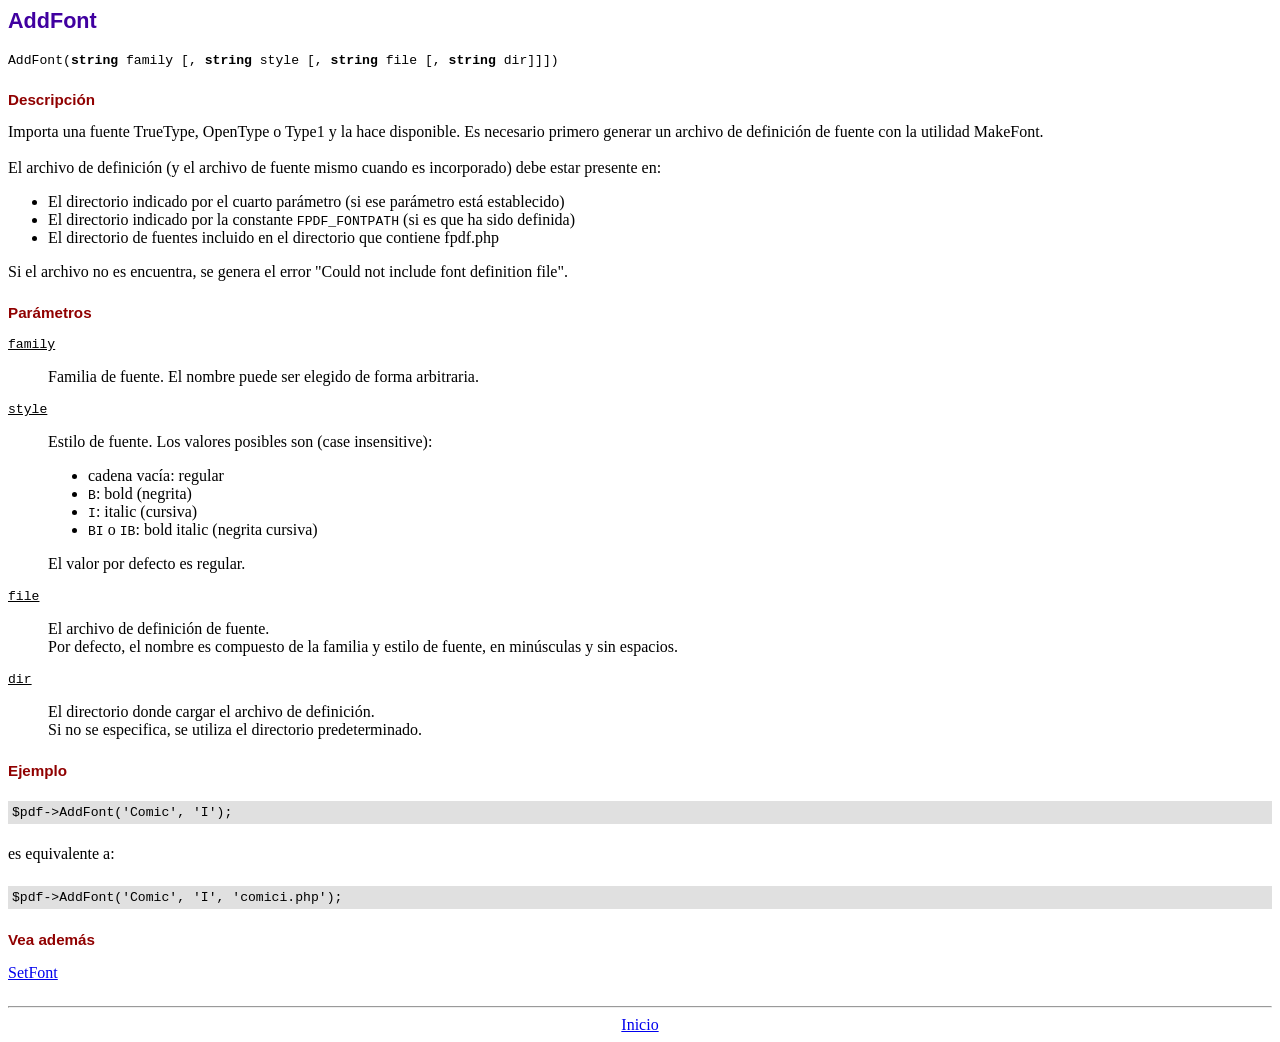
<file: fpdf/doc/addfont.htm>
<!DOCTYPE html PUBLIC "-//W3C//DTD HTML 4.01 Transitional//EN">
<html>
<head>
<meta http-equiv="Content-Type" content="text/html; charset=UTF-8">
<title>AddFont</title>
<link type="text/css" rel="stylesheet" href="../fpdf.css">
</head>
<body>
<h1>AddFont</h1>
<code>AddFont(<b>string</b> family [, <b>string</b> style [, <b>string</b> file [, <b>string</b> dir]]])</code>
<h2>Descripción</h2>
Importa una fuente TrueType, OpenType o Type1 y la hace disponible. Es necesario primero generar
un archivo de definición de fuente con la utilidad MakeFont.
<br>
<br>
El archivo de definición (y el archivo de fuente mismo cuando es incorporado) debe estar presente en:
<ul>
<li>El directorio indicado por el cuarto parámetro (si ese parámetro está establecido)</li>
<li>El directorio indicado por la constante <code>FPDF_FONTPATH</code> (si es que ha sido definida)
<li>El directorio de fuentes incluido en el directorio que contiene fpdf.php
</ul>
Si el archivo no es encuentra, se genera el error "Could not include font definition file".
<h2>Parámetros</h2>
<dl class="param">
<dt><code>family</code></dt>
<dd>
Familia de fuente. El nombre puede ser elegido de forma arbitraria.
</dd>
<dt><code>style</code></dt>
<dd>
Estilo de fuente. Los valores posibles son (case insensitive):
<ul>
<li>cadena vacía: regular
<li><code>B</code>: bold (negrita)
<li><code>I</code>: italic (cursiva)
<li><code>BI</code> o <code>IB</code>: bold italic (negrita cursiva)
</ul>
El valor por defecto es regular.
</dd>
<dt><code>file</code></dt>
<dd>
El archivo de definición de fuente.
<br>
Por defecto, el nombre es compuesto de la familia y estilo de fuente, en minúsculas y sin espacios.
</dd>
<dt><code>dir</code></dt>
<dd>
El directorio donde cargar el archivo de definición.
<br>
Si no se especifica, se utiliza el directorio predeterminado.
</dd>
</dl>
<h2>Ejemplo</h2>
<div class="doc-source">
<pre><code>$pdf-&gt;AddFont('Comic', 'I');</code></pre>
</div>
es equivalente a:
<div class="doc-source">
<pre><code>$pdf-&gt;AddFont('Comic', 'I', 'comici.php');</code></pre>
</div>
<h2>Vea además</h2>
<a href="setfont.htm">SetFont</a>
<hr style="margin-top:1.5em">
<div style="text-align:center"><a href="index.htm">Inicio</a></div>
</body>
</html>
</file>
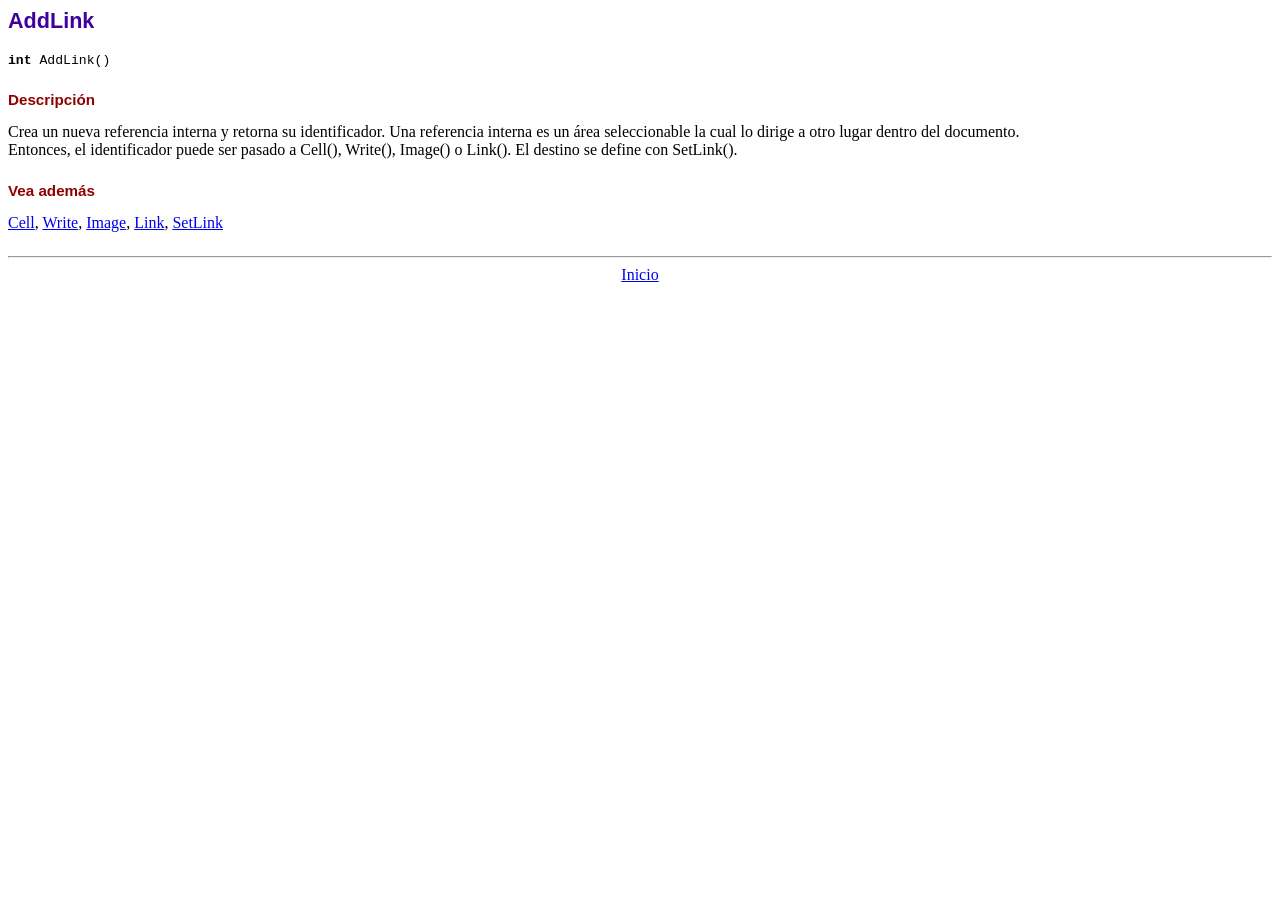
<file: fpdf/doc/addlink.htm>
<!DOCTYPE html PUBLIC "-//W3C//DTD HTML 4.01 Transitional//EN">
<html>
<head>
<meta http-equiv="Content-Type" content="text/html; charset=UTF-8">
<title>AddLink</title>
<link type="text/css" rel="stylesheet" href="../fpdf.css">
</head>
<body>
<h1>AddLink</h1>
<code><b>int</b> AddLink()</code>
<h2>Descripción</h2>
Crea un nueva referencia interna y retorna su identificador. Una referencia interna es un área seleccionable la cual lo dirige a otro lugar dentro del documento.
<br>
Entonces, el identificador puede ser pasado a Cell(), Write(), Image() o Link(). El destino se define con SetLink().
<h2>Vea además</h2>
<a href="cell.htm">Cell</a>,
<a href="write.htm">Write</a>,
<a href="image.htm">Image</a>,
<a href="link.htm">Link</a>,
<a href="setlink.htm">SetLink</a>
<hr style="margin-top:1.5em">
<div style="text-align:center"><a href="index.htm">Inicio</a></div>
</body>
</html>
</file>
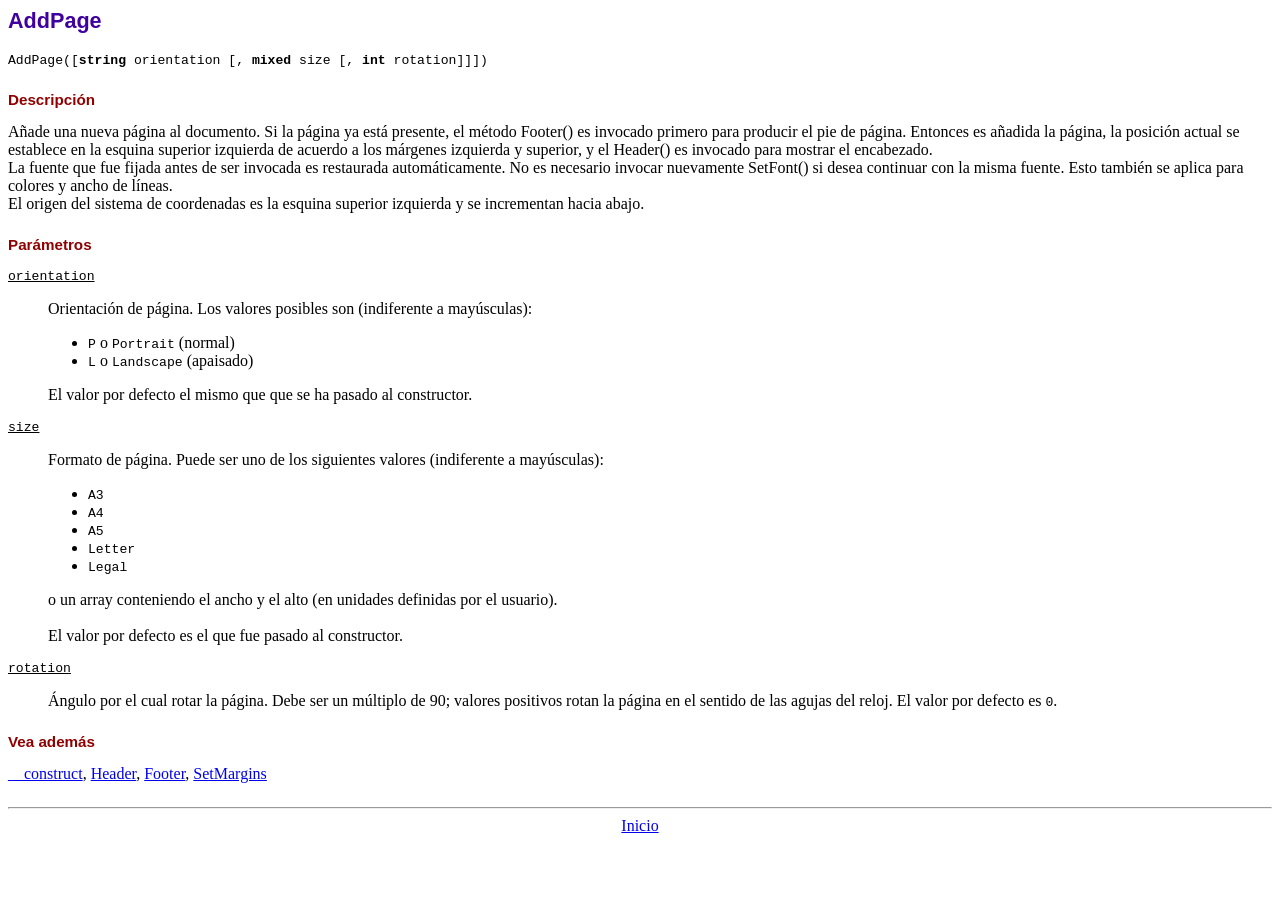
<file: fpdf/doc/addpage.htm>
<!DOCTYPE html PUBLIC "-//W3C//DTD HTML 4.01 Transitional//EN">
<html>
<head>
<meta http-equiv="Content-Type" content="text/html; charset=UTF-8">
<title>AddPage</title>
<link type="text/css" rel="stylesheet" href="../fpdf.css">
</head>
<body>
<h1>AddPage</h1>
<code>AddPage([<b>string</b> orientation [, <b>mixed</b> size [, <b>int</b> rotation]]])</code>
<h2>Descripción</h2>
Añade una nueva página al documento. Si la página ya está presente, el método Footer() es invocado primero para producir
el pie de página. Entonces es añadida la página, la posición actual se establece en la esquina superior izquierda de
acuerdo a los márgenes izquierda y superior, y el Header() es invocado para mostrar el encabezado.<br>
La fuente que fue fijada antes de ser invocada es restaurada automáticamente. No es necesario invocar nuevamente SetFont()
si desea continuar con la misma fuente. Esto también se aplica para colores y ancho de líneas.<br>
El origen del sistema de coordenadas es la esquina superior izquierda y se incrementan  hacia abajo.
<h2>Parámetros</h2>
<dl class="param">
<dt><code>orientation</code></dt>
<dd>
Orientación de página. Los valores posibles son (indiferente a mayúsculas):
<ul>
<li><code>P</code> o <code>Portrait</code> (normal)</li>
<li><code>L</code> o <code>Landscape</code> (apaisado)</li>
</ul>
El valor por defecto el mismo que que se ha pasado al constructor.
</dd>
<dt><code>size</code></dt>
<dd>
Formato de página. Puede ser uno de los siguientes valores (indiferente a mayúsculas):
<ul>
<li><code>A3</code></li>
<li><code>A4</code></li>
<li><code>A5</code></li>
<li><code>Letter</code></li>
<li><code>Legal</code></li>
</ul>
o un array conteniendo el ancho y el alto (en unidades definidas por el usuario).<br>
<br>
El valor por defecto es el que fue pasado al constructor.
</dd>
<dt><code>rotation</code></dt>
<dd>
Ángulo por el cual rotar la página. Debe ser un múltiplo de 90; valores positivos rotan
la página en el sentido de las agujas del reloj. El valor por defecto es <code>0</code>.
</dd>
</dl>
<h2>Vea además</h2>
<a href="__construct.htm">__construct</a>,
<a href="header.htm">Header</a>,
<a href="footer.htm">Footer</a>,
<a href="setmargins.htm">SetMargins</a>
<hr style="margin-top:1.5em">
<div style="text-align:center"><a href="index.htm">Inicio</a></div>
</body>
</html>
</file>
<file: fpdf/fpdf.css>
body {font-family:"Times New Roman",serif}
h1 {font:bold 135% Arial,sans-serif; color:#4000A0; margin-bottom:0.9em}
h2 {font:bold 95% Arial,sans-serif; color:#900000; margin-top:1.5em; margin-bottom:1em}
dl.param dt {text-decoration:underline}
dl.param dd {margin-top:1em; margin-bottom:1em}
dl.param ul {margin-top:1em; margin-bottom:1em}
tt, code, kbd {font-family:"Courier New",Courier,monospace; font-size:82%}
div.source {margin-top:1.4em; margin-bottom:1.3em}
div.source pre {display:table; border:1px solid #24246A; width:100%; margin:0em; font-family:inherit; font-size:100%}
div.source code {display:block; border:1px solid #C5C5EC; background-color:#F0F5FF; padding:6px; color:#000000}
div.doc-source {margin-top:1.4em; margin-bottom:1.3em}
div.doc-source pre {display:table; width:100%; margin:0em; font-family:inherit; font-size:100%}
div.doc-source code {display:block; background-color:#E0E0E0; padding:4px}
.kw {color:#000080; font-weight:bold}
.str {color:#CC0000}
.cmt {color:#008000}
p.demo {text-align:center; margin-top:-0.9em}
a.demo {text-decoration:none; font-weight:bold; color:#0000CC}
a.demo:link {text-decoration:none; font-weight:bold; color:#0000CC}
a.demo:hover {text-decoration:none; font-weight:bold; color:#0000FF}
a.demo:active {text-decoration:none; font-weight:bold; color:#0000FF}
</file>
